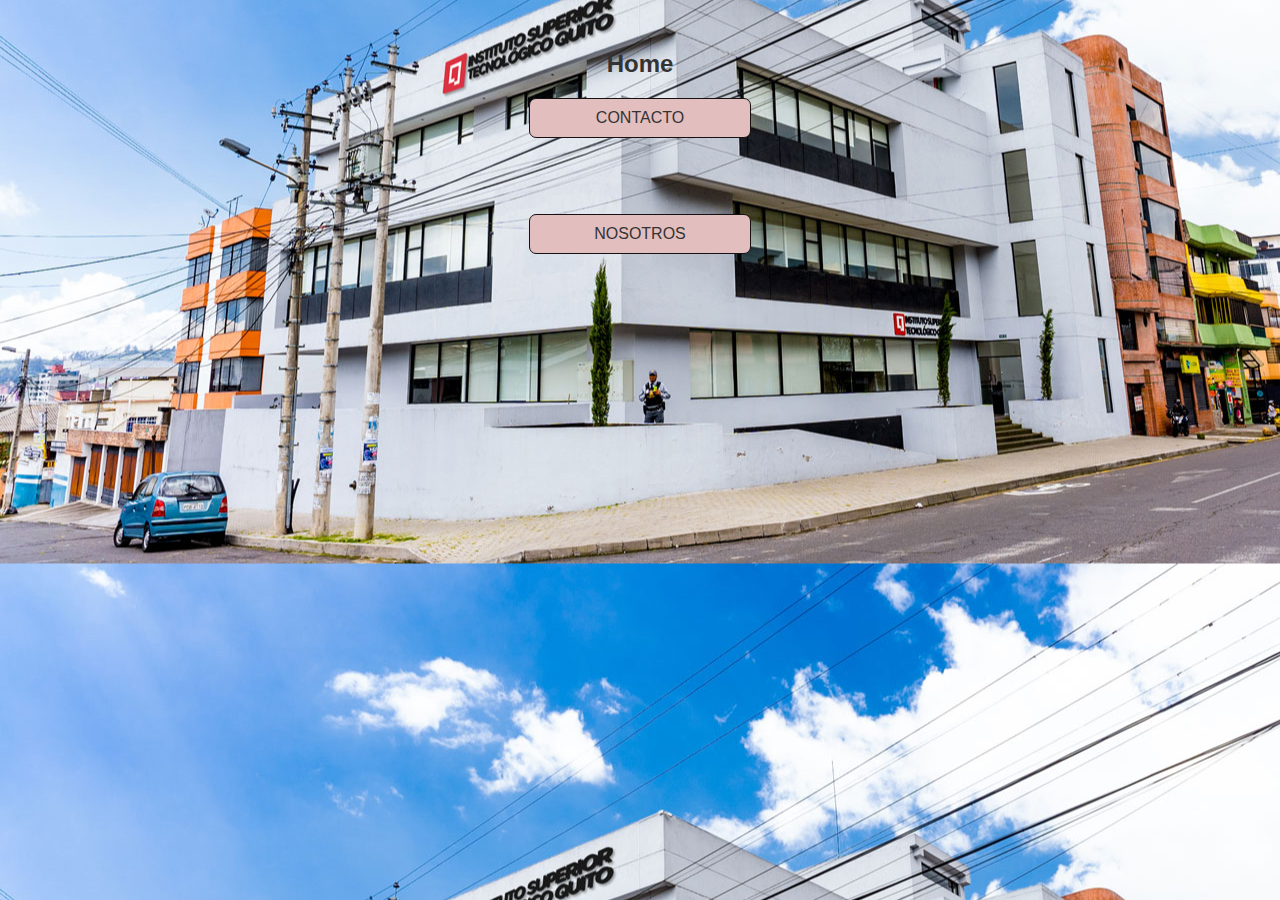
<file: index.html>
<!--Desarollador: Stalin Ramirez
    Fecha:04/04/2024
    Revicion: No
    Detalle: Deber-->
<!DOCTYPE html><!--Estamos ubicando el tipo de documento que se va a crear-->
<html lang="es">
<head>
    <meta charset="UTF-8">
    <meta name="viewport" content="width=device-width, initial-scale=1.0">
    <link rel="stylesheet" href="estilo.css">
    <title>Hola mundo</title>
</head>
<body style="background-color: rgba(128, 99, 84, 0.853);"> 
   <h2>Home</h2>
<a href="contacto.html">CONTACTO  
</a>
<br>
<br>    
<a href="Nosotros.html">NOSOTROS</a>
</body>

</html>
</file>
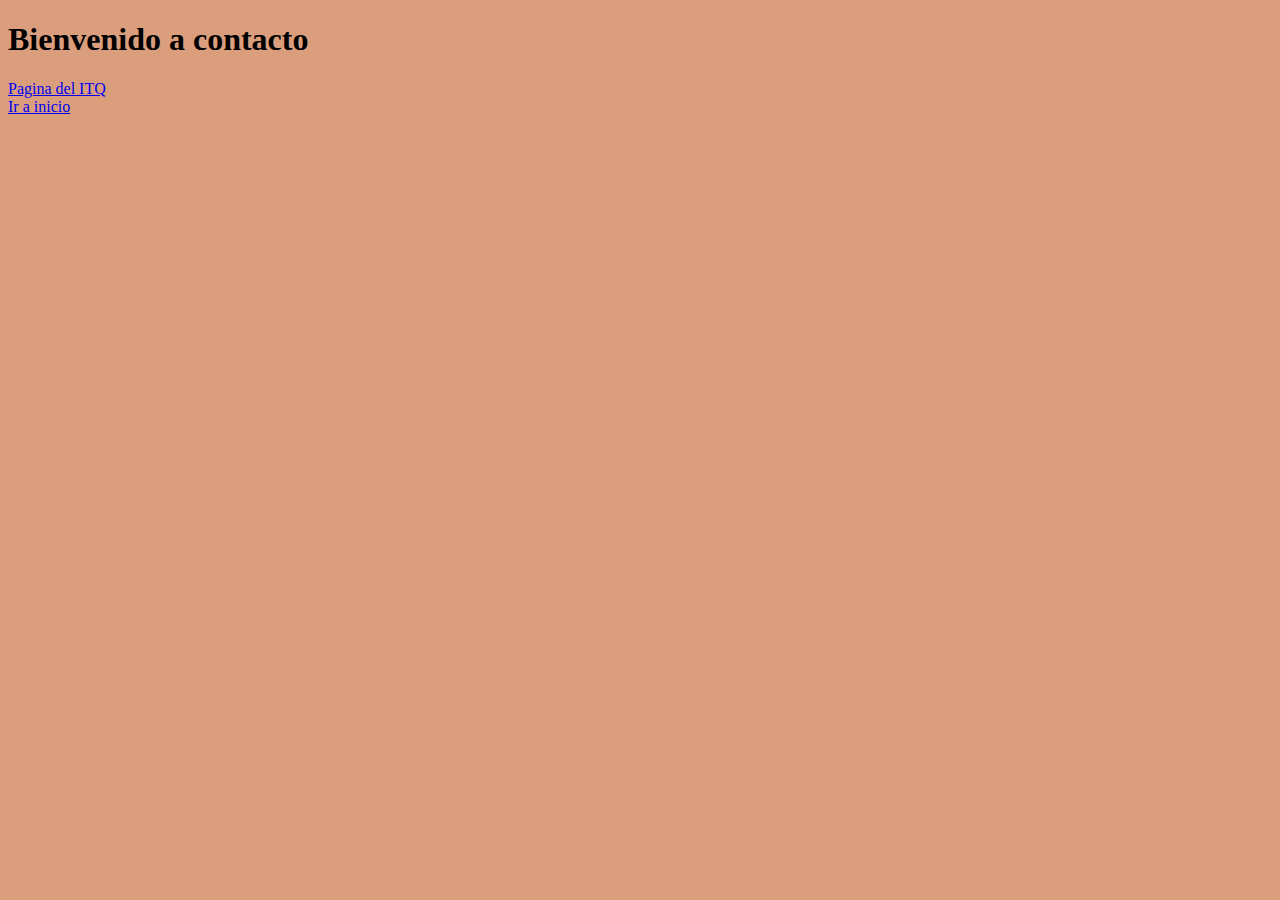
<file: contacto.html>
<!DOCTYPE html>
<html lang="en">
<head>
    <meta charset="UTF-8">
    <meta name="viewport" content="width=device-width, initial-scale=1.0">
    <title>Cotactoh1</title>
</head>
<body style="background-color: rgba(213, 142, 103, 0.853);">
    
    <h1>Bienvenido a contacto</h1>
         <a href="https://itq.edu.ec">Pagina del ITQ</a>
         <br>
    <a href="index.html">Ir a inicio</a>
</body>
</html>
</file>
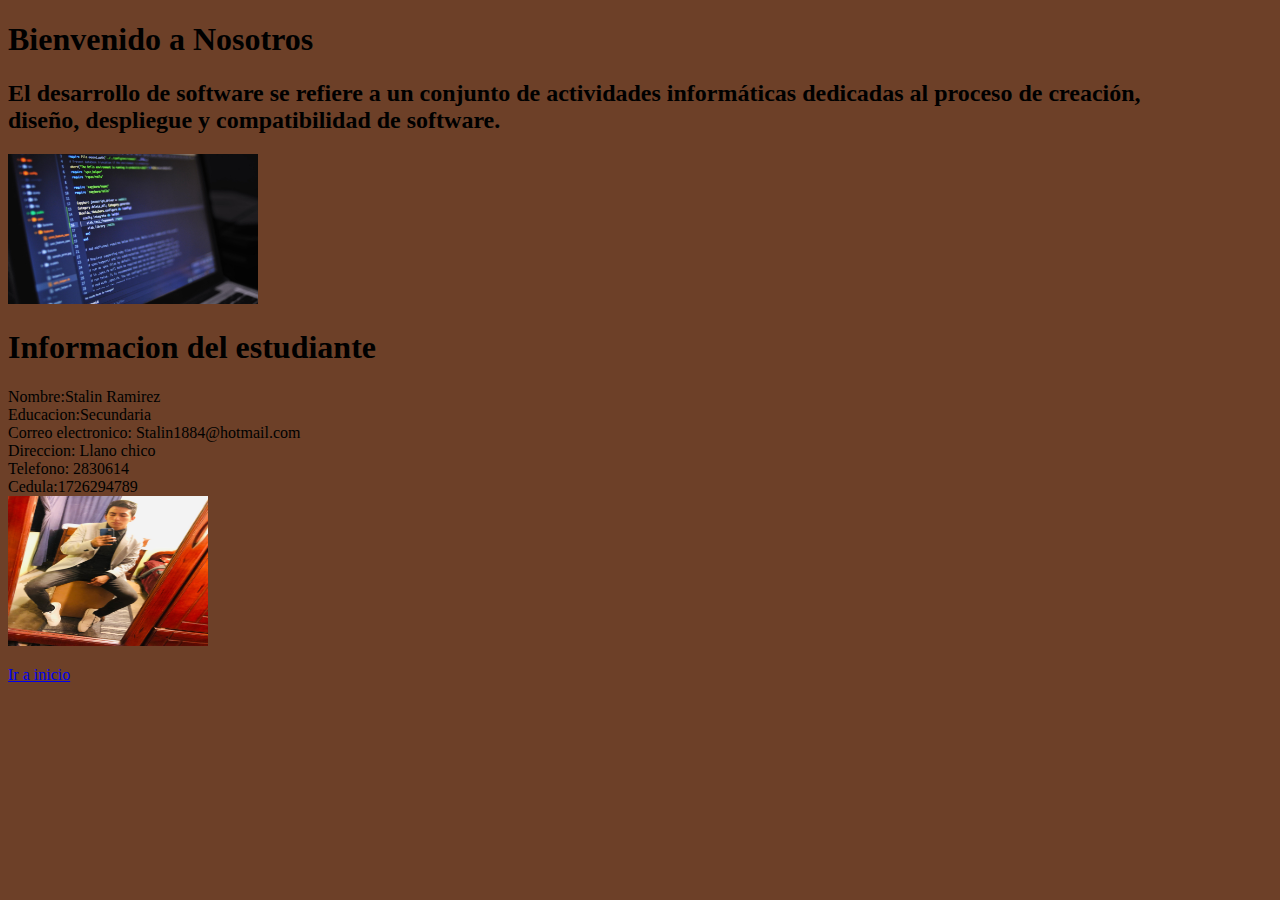
<file: nosotros.html>
<!DOCTYPE html>
<html lang="en">
<head>
    <meta charset="UTF-8">
    <meta name="viewport" content="width=device-width, initial-scale=1.0">
    <title>Cotactoh1</title>
</head>
<body style="background-color: rgba(84, 31, 3, 0.853);">
    <h1>Bienvenido a Nosotros</h1>
    <H2>El desarrollo de software se refiere a un conjunto de actividades informáticas dedicadas al proceso de creación,<br>
         diseño, despliegue y compatibilidad de software. </H2>
         <img src="imagenes/practicas-desarollo-software.jpeg" alt=""width="250px" height="150">
         <br>
         <h1>Informacion del estudiante</h1>
         <p>Nombre:Stalin Ramirez <br>
            Educacion:Secundaria <br>
            Correo electronico: Stalin1884@hotmail.com <br>
            Direccion: Llano chico <br>
            Telefono: 2830614 <br>
            Cedula:1726294789 <br>
            <img src="imagenes/IMG_0444.JPG" alt=""width="200px" height="150">
        </p>
    <a href="index.html">Ir a inicio</a>
</body>
</html>
</file>
<file: estilo.css>
body {
    background-image: url('imagenes/fachada-itq-web.jpg'); 
    background-size: cover; 
    background-position: center; 
    font-family: Arial, sans-serif; 
    margin: 0; /
    padding: 0;
    background-color: #d68b8b; 
}

h2 {
    text-align: center; 
    margin-top: 50px; 
    color: #333; 
    
    }
a {
    color: #333; 
    text-decoration: none; 
    display: block; 
    width: 200px; 
    margin: 20px auto; 
    padding: 10px; 
    background-color: #e3bebe;
    border: 1px solid #141212; 
    border-radius: 7px; 
    text-align: center; 
    transition: background-color 0.3s ease; 
}
</file>
